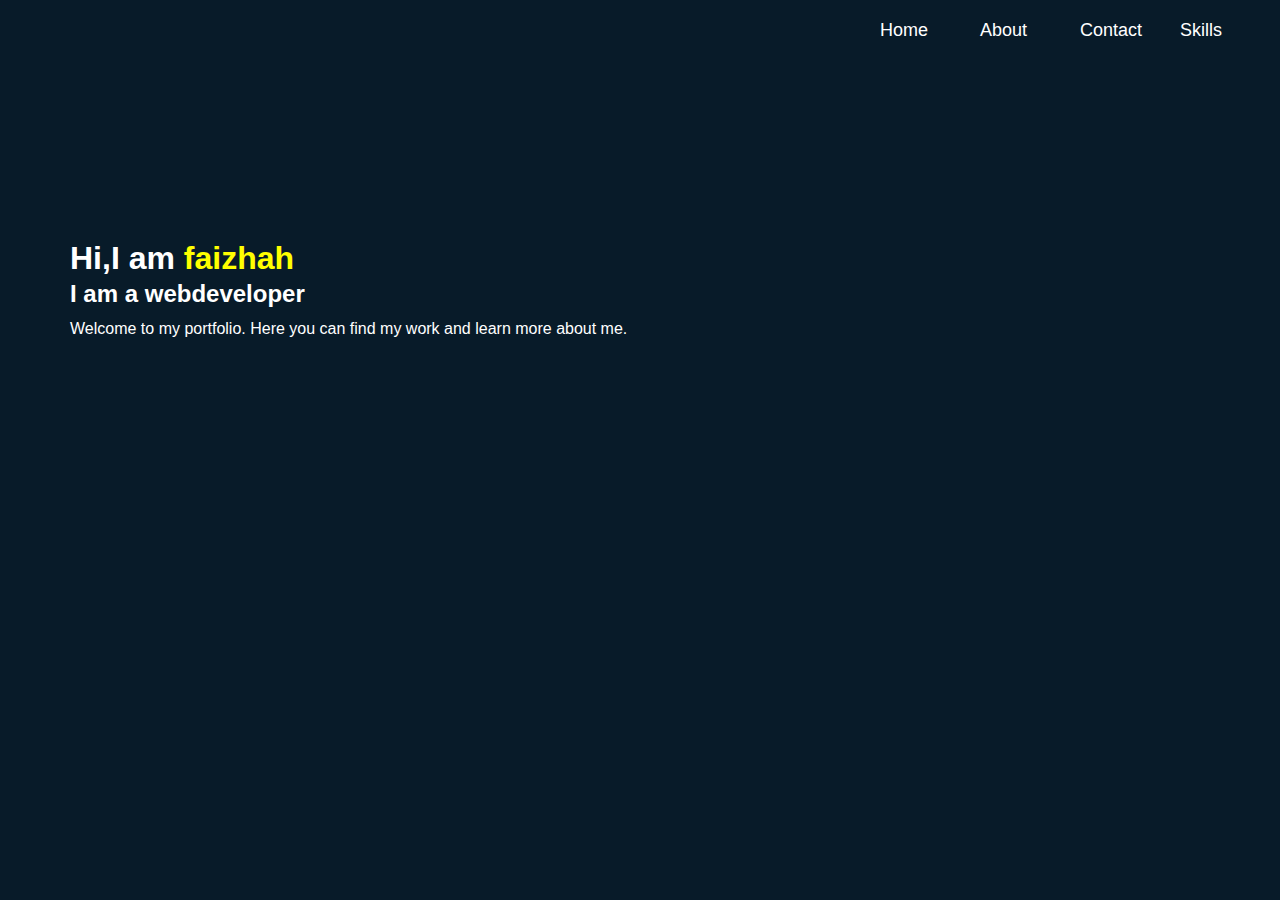
<file: MY PORTFOLIO/index.html>
<!DOCTYPE html>
<html lang="en">
<head>
    <meta charset="UTF-8">
    <meta name="viewport" content="width=device-width, initial-scale=1.0">
    <title> <img src="images.png" alt=""></title>
    <link rel="stylesheet" href="style.css">
</head>
<body>
    <nav> 
        <a href="/">Home</a>
        <a href="/About.html " target="_blank " >About</a>
        <a href="/Contact.html" target="_blank">Contact </a>
        <a href="/Skills.html" target="_blank">Skills</a>
    </nav>
    <section class="Home">
        <h1>Hi,I am <span>faizhah</span></h1>
        <h2>I am a webdeveloper</h2>
        <p>Welcome to my portfolio. Here you can find my work and learn more about me.</p>
    </section>
    
</body>
</html>
</file>
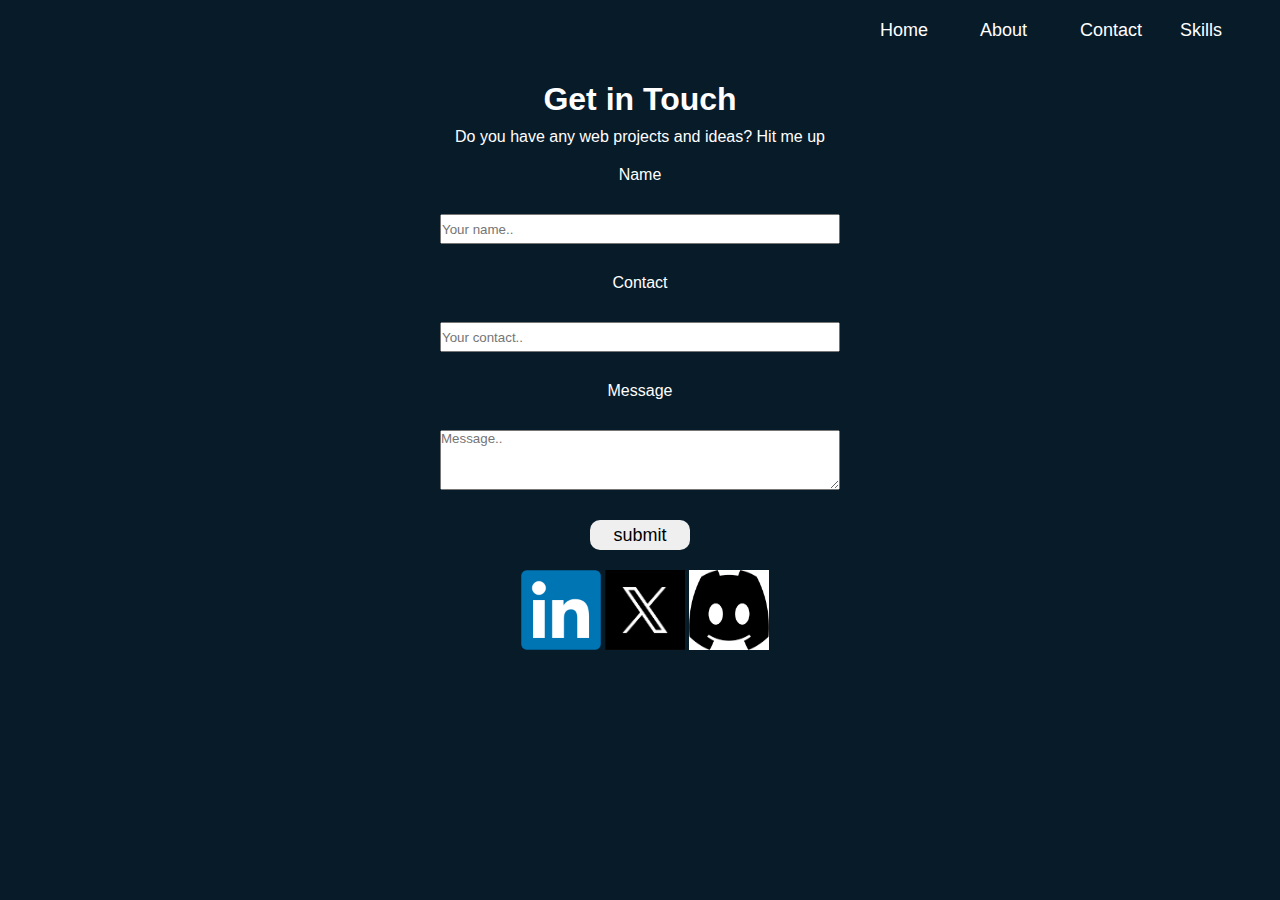
<file: MY PORTFOLIO/Contact.html>
<!DOCTYPE html>
<html lang="en">
<head>
    <meta charset="UTF-8">
    <meta name="viewport" content="width=device-width, initial-scale=1.0">
    <title>MY PORTFOLIO</title>
    <link rel="stylesheet" href="style.css">
</head>
<body>
    <nav> 
        <a href="/">Home</a>
        <a href="/About.html " >About</a>
        <a href="/Contact.html" >Contact </a>
        <a href="/Skills.html" >Skills</a>
    </nav>
    <section class="contact">
        <h1>Get in Touch</h1>
        <p>Do you have any web projects and ideas? Hit me up</p>
        <form action="" class="contact-1">
            <label for="name">Name</label>
            <input type="text" id="name" placeholder="Your name.." title="pls fill out this field">
            <label for="contact">Contact</label>
            <input type="text" id="contact" placeholder="Your contact.." title="pls fill out this field">
            <label for="message">Message</label>
            <textarea name="message" id="message" placeholder="Message.." title="pls fill out this field"></textarea>
            <button type="submit">submit</button>
        </form>

        <div class="logo">
        <img src="logo.png" alt="" >
        <img src="twitter.avif" alt="" >
        <img src="images (1).png" alt="">
        </div>
    </section>
</body>
</html>
</file>
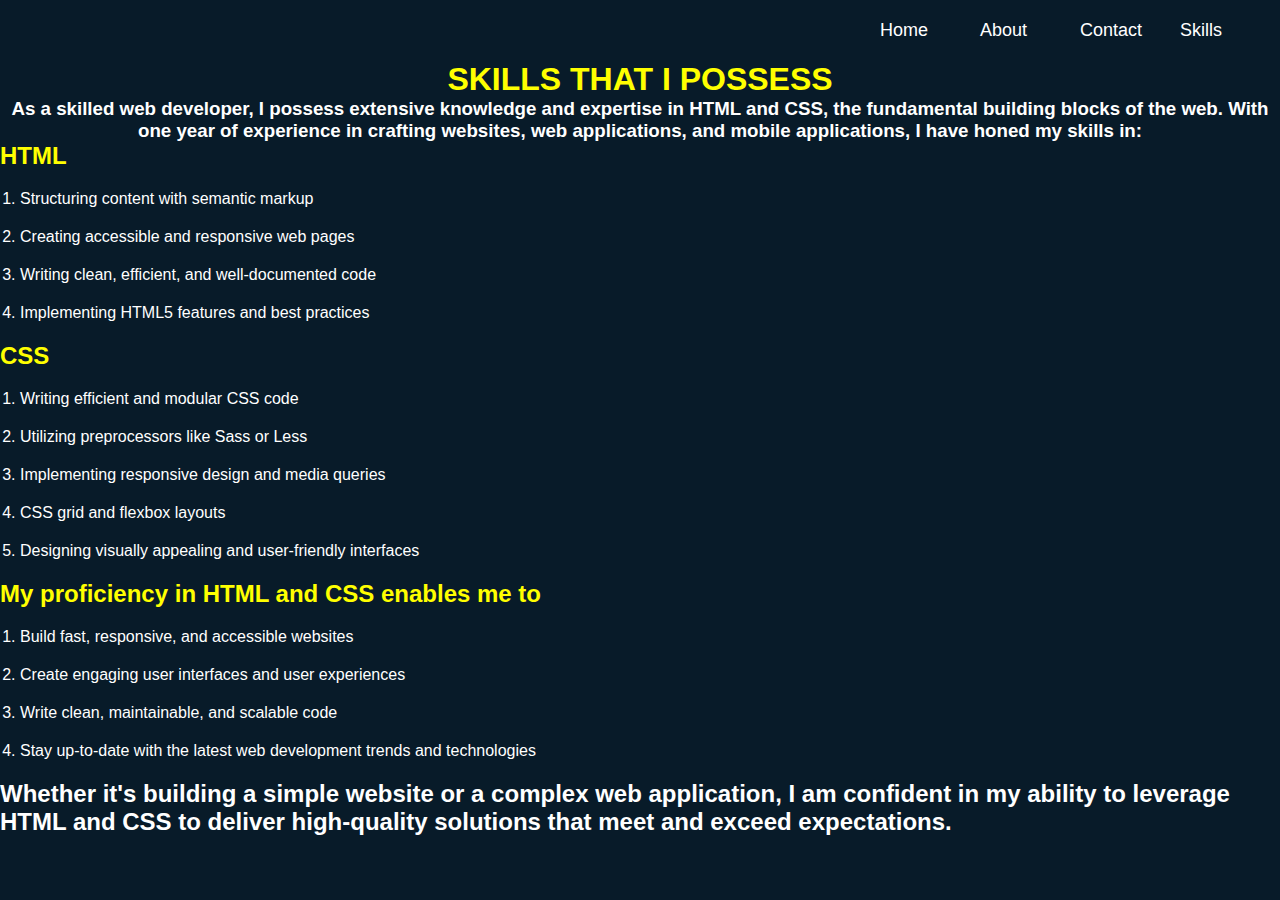
<file: MY PORTFOLIO/Skills.html>
<!DOCTYPE html>
<html lang="en">
<head>
    <meta charset="UTF-8">
    <meta name="viewport" content="width=device-width, initial-scale=1.0">
    <title>MY PORTFOLIO</title>
    <link rel="stylesheet" href="style.css">
</head>
<body>
    <nav> 
        <a href="/">Home</a>
        <a href="/About.html ">About</a>
        <a href="/Contact.html">Contact </a>
        <a href="/Skills.html" >Skills</a>
    </nav>
    <div class="skill">
        <h1>SKILLS THAT I POSSESS</h1>
       <h3>
        As a skilled web developer, I possess extensive knowledge and expertise in HTML and CSS, the fundamental building blocks of the web. With one year of experience in crafting websites, web applications, and mobile applications, I have honed my skills in: </h3>
        <h2>HTML</h2>
        <ol>
         <li>
          Structuring content with semantic markup </li>
          <li>Creating accessible and responsive web pages</li>
          <li>Writing clean, efficient, and well-documented code</li>
          <li>Implementing HTML5 features and best practices</li>
        </ol>
      <h2>CSS</h2>
        <ol>
            <li>Writing efficient and modular CSS code</li>
            <li>Utilizing preprocessors like Sass or Less</li>
            <li>Implementing responsive design and media queries</li>
            <li>CSS grid and flexbox layouts</li>
            <li>Designing visually appealing and user-friendly interfaces</li>
        </ol>
        <h2>  My proficiency in HTML and CSS enables me to</h2>
        <ol>
            <li>Build fast, responsive, and accessible websites</li>
            <li>Create engaging user interfaces and user experiences</li>
            <li>Write clean, maintainable, and scalable code</li>
            <li>Stay up-to-date with the latest web development trends and technologies</li>

        </ol>

        
       <h2 class="last">Whether it's building a simple website or a complex web application, I am confident in my ability to leverage HTML and CSS to deliver high-quality solutions that meet and exceed expectations.</h2> 

        

    </div>
</body>
</html>
</file>
<file: MY PORTFOLIO/style.css>
body{
    /* background: url('purple.jpg') ;
    background-repeat: no-repeat;
    background-size: cover;
    background-position: center; */
    background-color: #081b29;
    color: white;
    
}
*{
    margin: 0;
    padding: 0;
    box-sizing: border-box;
    font-family: sans-serif;
}
nav{
    display: flex;
    justify-content: end;
    align-items: center;

}
nav a{
   color: white;
   font-size: large;
   width: 100px;
   text-decoration: none;
   margin-top: 20px;
}
nav a:hover{
    transition: 0.2s;
    color: yellow;

}
.Home{
    margin: 200px 0 0 70px;
    line-height: 35px;
    color: white; 
}
.Home h1 span{
    color: yellow;
}
/* About css */
.about{
    color: white;
    text-align: center;
    margin-top: 100px; 
    display: flex;
    justify-content: space-around;
    align-items: center;
}
.about p span{
 color: yellow;
}
 section .about-1  {
    width: 400px;
}
section .about-2{
    width:900px;
}

.about .about-1 img{
    width: 250px;
    height: 250px;
    border-radius: 50%;
    margin-top: 20px;

}
.about  .about-2 h1{
    margin-bottom: 20px;

}
/* contact css */
.contact{
    text-align: center;
    color: white;
    margin-top: 40px;

}
.contact .contact-1{
 display: flex;
 justify-content: center;
 align-items: center;
 flex-direction: column;
 gap: 30px;
}
input{
    height: 30px;
    width: 400px;
}
textarea{
    height: 60px;
    width: 400px;
}
button{
    width: 100px;
    height: 30px;
    font-size: large;
    border-radius: 10px;
    outline: none;
    border: none;
}
button:hover{
    background-color:yellowgreen ;
}
.contact p{
    margin-bottom: 20px;
}
.contact img{
    height: 80px;
    width: 80px;
    margin-top: 20px;

}
.contact h1{
    margin-bottom: 10px;
}
.contact .logo{
     padding: 0px 0px 10px 10px;
}
.skill p{
    color: white;
}
.skill h1{
    text-align: center;
    color: yellow;
    margin-top: 20px;
}
.skill h2{
    color: yellow;
    text-align: start;

}
.skill h3{
    text-align: center;

}
.skill ol li{
    margin: 20px
}
.skill .last{
    color: white;
}
@media (max-width:768px) {
    nav{
        display: flex;
        justify-content: space-around;
        align-items: center;
        
    }
    .Home{
        margin-left: 30px;
    }

    
}
</file>
